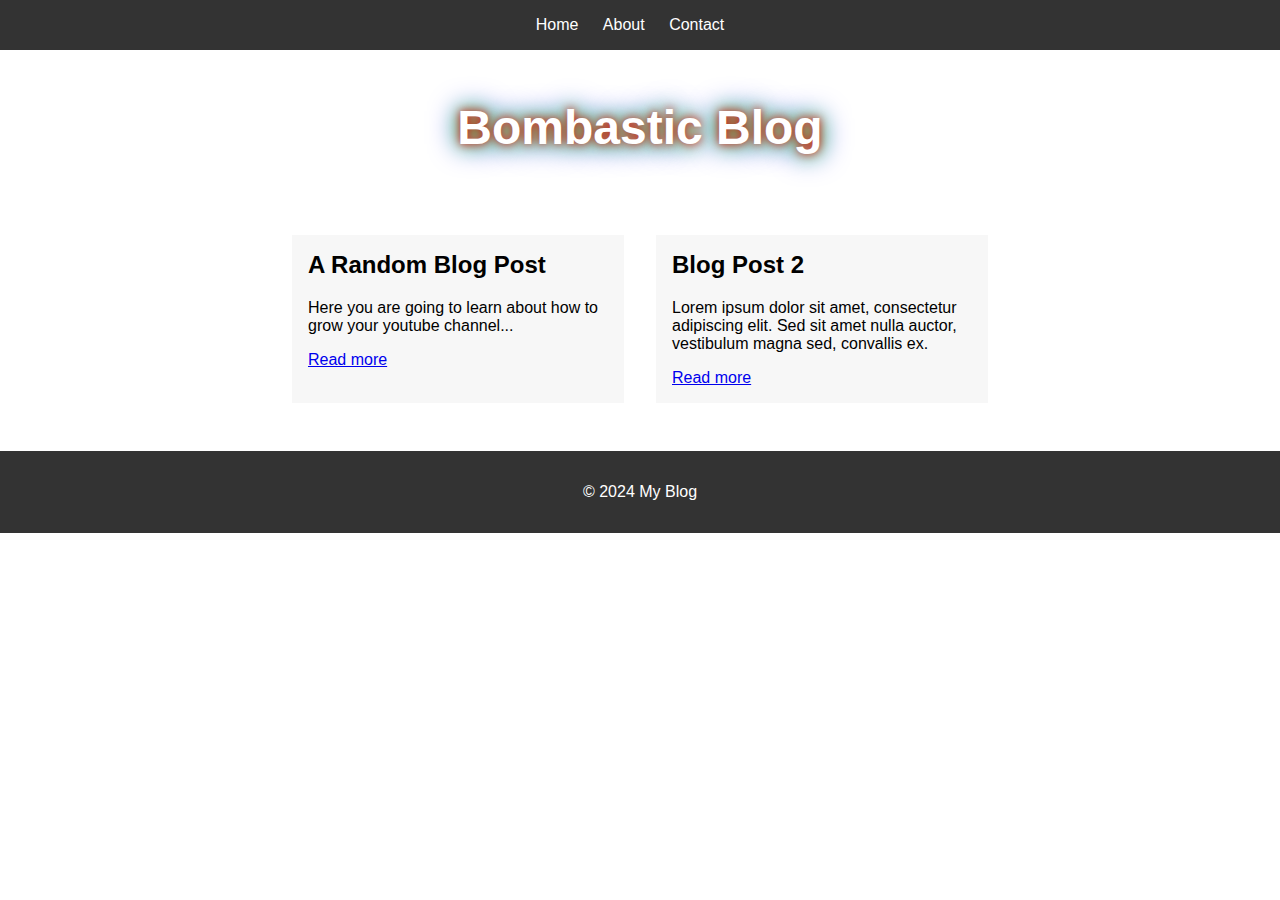
<file: index.html>
<!DOCTYPE html>
<html lang="en">
<head>
    <meta charset="UTF-8">
    <meta name="viewport" content="width=device-width, initial-scale=1.0">
    <title>Bombastic Blog</title>
    <link rel="stylesheet" href="styles.css">
</head>
<body>
    <header>
        <nav>
            <ul>
                <li><a href="index.html">Home</a></li>
                <li><a href="about.html">About</a></li>
                <li><a href="contact.html">Contact</a></li>
            </ul>
        </nav>
    </header>
	<h1 class="glow" style="text-align: center;">Bombastic Blog</h1>
    <main>
        <section class="blog-posts">
            <article>
                <h2>A Random Blog Post</h2>
                <p>Here you are going to learn about how to grow your youtube channel...</p>
                <a href="blog-post-1.html">Read more</a>
            </article>
            <article>
                <h2>Blog Post 2</h2>
                <p>Lorem ipsum dolor sit amet, consectetur adipiscing elit. Sed sit amet nulla auctor, vestibulum magna sed, convallis ex.</p>
                <a href="blog-post-2.html">Read more</a>
            </article>
        </section>
    </main>
    <footer>
        <p>&copy; 2024 My Blog</p>
    </footer>
</body>
</html>
</file>
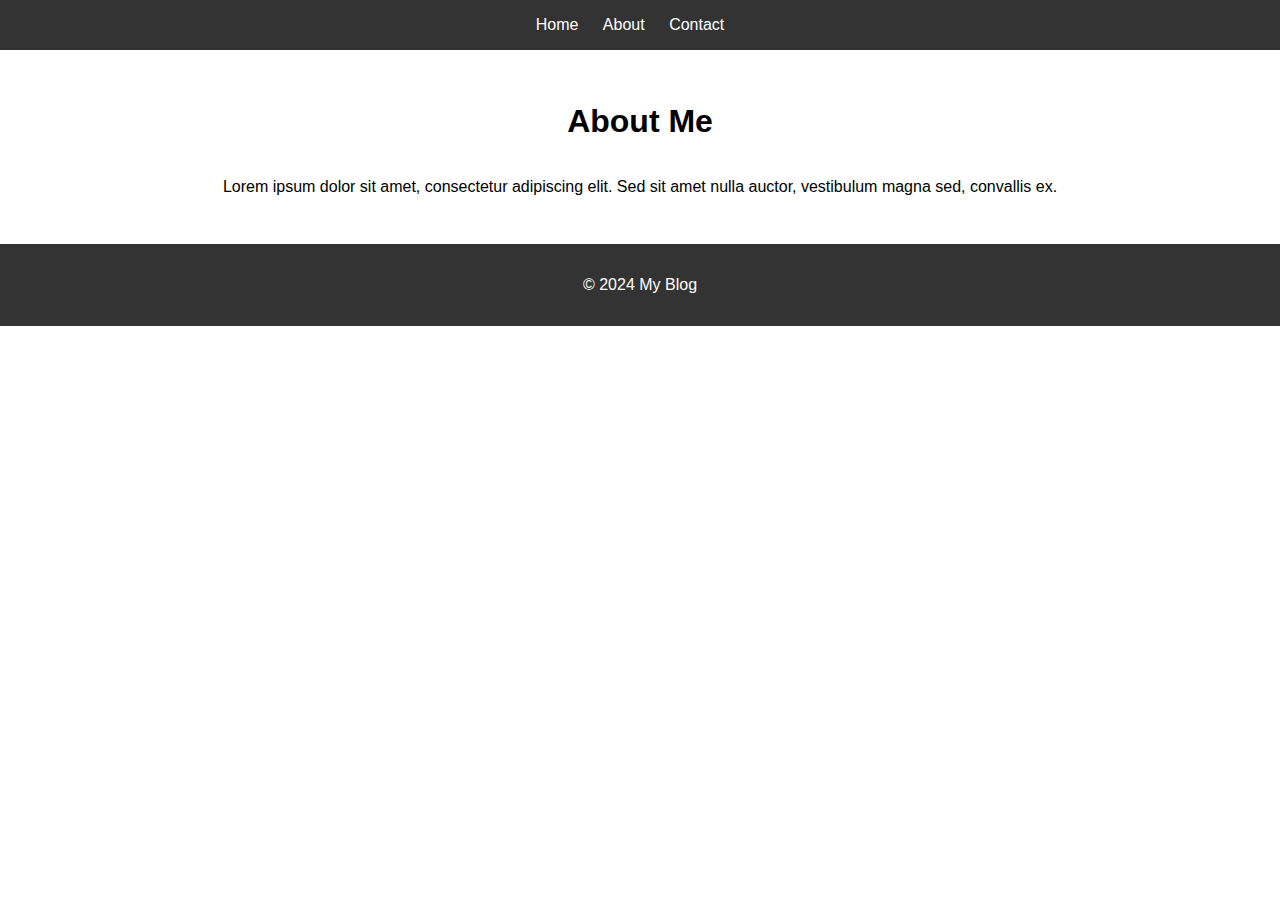
<file: about.html>
<!DOCTYPE html>
<html lang="en">
<head>
    <meta charset="UTF-8">
    <meta name="viewport" content="width=device-width, initial-scale=1.0">
    <title>About</title>
    <link rel="stylesheet" href="styles.css">
</head>
<body>
    <header>
        <nav>
            <ul>
                <li><a href="index.html">Home</a></li>
                <li><a href="about.html">About</a></li>
                <li><a href="contact.html">Contact</a></li>
            </ul>
        </nav>
    </header>
    <main>
        <h1>About Me</h1>
        <p>Lorem ipsum dolor sit amet, consectetur adipiscing elit. Sed sit amet nulla auctor, vestibulum magna sed, convallis ex.</p>
    </main>
    <footer>
        <p>&copy; 2024 My Blog</p>
    </footer>
</body>
</html>
</file>
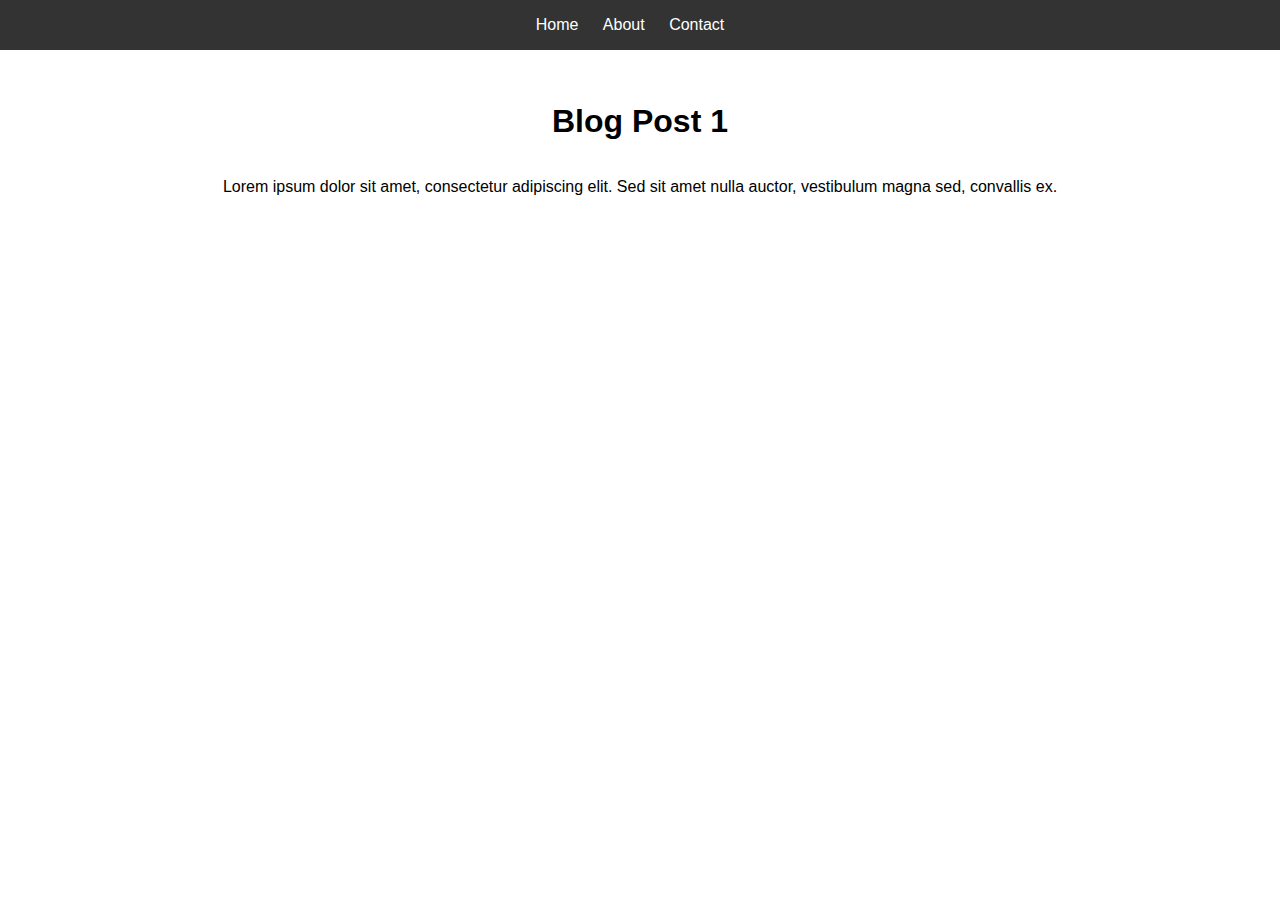
<file: blog-post-1.html>
<!DOCTYPE html>
<html lang="en">
<head>
    <meta charset="UTF-8">
    <meta name="viewport" content="width=device-width, initial-scale=1.0">
    <title>Blog Post 1</title>
    <link rel="stylesheet" href="styles.css">
</head>
<body>
    <header>
        <nav>
            <ul>
                <li><a href="index.html">Home</a></li>
                <li><a href="about.html">About</a></li>
                <li><a href="contact.html">Contact</a></li>
            </ul>
        </nav>
    </header>
    <main>
        <h1>Blog Post 1</h1>
        <p>Lorem ipsum dolor sit amet, consectetur adipiscing elit. Sed sit amet nulla auctor, vestibulum magna sed, convallis ex.</p
</file>
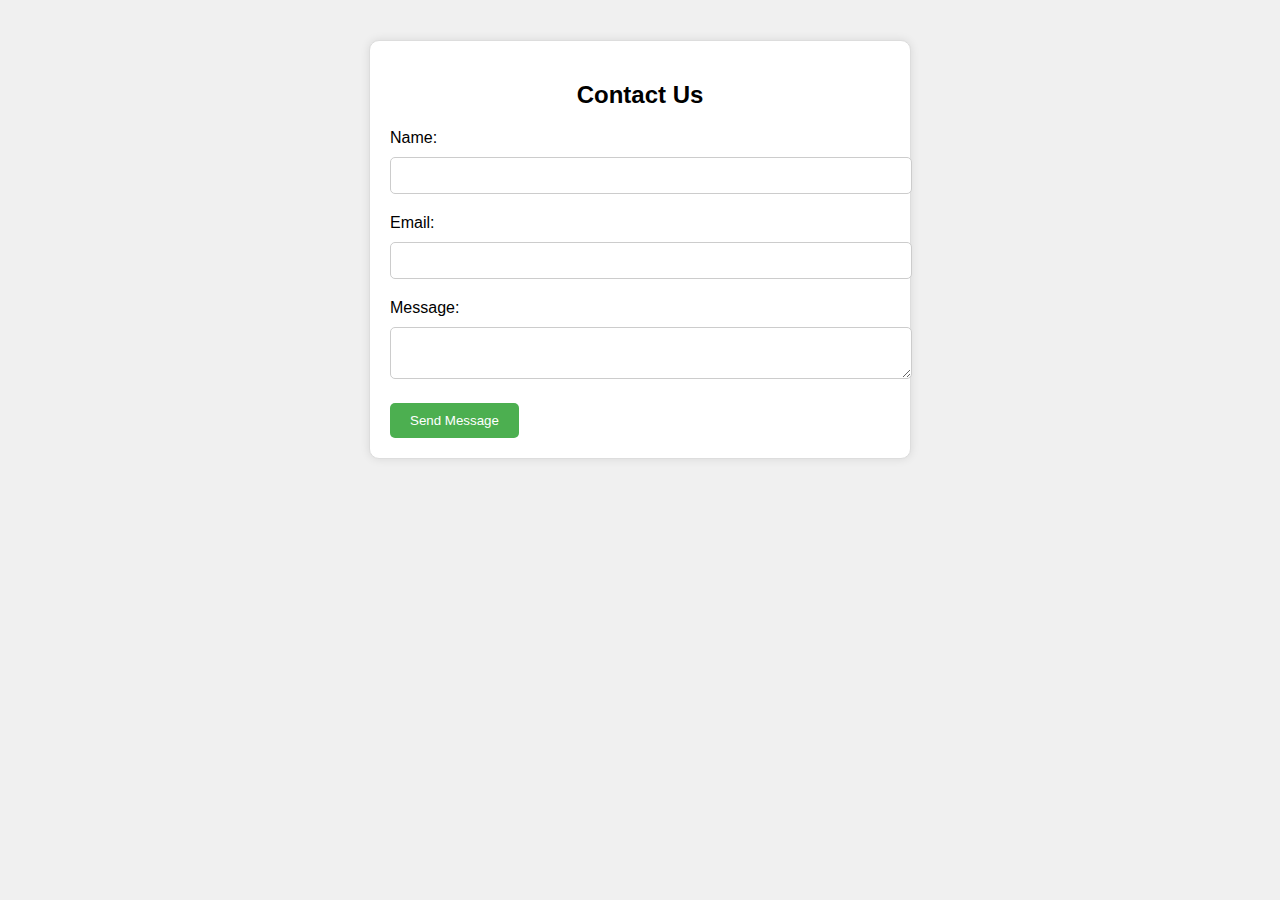
<file: contact.html>
<!DOCTYPE html>
<html lang="en">
<head>
    <meta charset="UTF-8">
    <meta name="viewport" content="width=device-width, initial-scale=1.0">
    <title>Contact Us</title>
    <style>
        body {
            font-family: Arial, sans-serif;
            background-color: #f0f0f0;
        }
        
        .container {
            max-width: 500px;
            margin: 40px auto;
            padding: 20px;
            background-color: #fff;
            border: 1px solid #ddd;
            border-radius: 10px;
            box-shadow: 0 0 10px rgba(0, 0, 0, 0.1);
        }
        
        .container h2 {
            text-align: center;
        }
        
        .form-group {
            margin-bottom: 20px;
        }
        
        label {
            display: block;
            margin-bottom: 10px;
        }
        
        input, textarea {
            width: 100%;
            padding: 10px;
            border: 1px solid #ccc;
            border-radius: 5px;
        }
        
        button[type="submit"] {
            background-color: #4CAF50;
            color: #fff;
            padding: 10px 20px;
            border: none;
            border-radius: 5px;
            cursor: pointer;
        }
        
        button[type="submit"]:hover {
            background-color: #3e8e41;
        }
    </style>
</head>
<body>
    <div class="container">
        <h2>Contact Us</h2>
        <form action="/submit" method="post">
            <div class="form-group">
                <label for="name">Name:</label>
                <input type="text" id="name" name="name" required>
            </div>
            <div class="form-group">
                <label for="email">Email:</label>
                <input type="email" id="email" name="email" required>
            </div>
            <div class="form-group">
                <label for="message">Message:</label>
                <textarea id="message" name="message" required></textarea>
            </div>
            <button type="submit">Send Message</button>
        </form>
    </div>
</body>
</html>
</file>
<file: styles.css>
body {
    font-family: Arial, sans-serif;
    margin: 0;
    padding: 0;
}

header {
    background-color: #333;
    color: #fff;
    padding: 1em;
    text-align: center;
}

nav ul {
    list-style: none;
    margin: 0;
    padding: 0;
}

nav li {
    display: inline-block;
    margin-right: 20px;
}

nav a {
    color: #fff;
    text-decoration: none;
}

main {
    display: flex;
    flex-direction: column;
    align-items: center;
    padding: 2em;
}
.glow {
    color: #fff; /* base text color */
    text-shadow: 
        0 0 10px #e60000, /* red */
        0 0 20px #0ff000, /* green */
        0 0 30px #0000ff; /* blue */
    font-size: 48px;
    font-weight: bold;
    text-align: center;
    margin-top: 50px;
}
.colored {
    animation: color-change 3s infinite;
  }

  @keyframes color-change {
    0% {
      color: rgb(255, 0, 0);
    }
    50% {
      color: rgb(0, 255, 0);
    }
    100% {
      color: rgb(0, 0, 255);
    }
  }
.blog-posts {
    display: flex;
    flex-wrap: wrap;
    justify-content: center;
}

article {
    background-color: #f7f7f7;
    padding: 1em;
    margin: 1em;
    width: 300px;
}

article h2 {
    font-weight: bold;
    margin-top: 0;
}

footer {
    background-color: #333;
    color: #fff;
    padding: 1em;
    text-align: center;
    clear: both;
}
</file>
